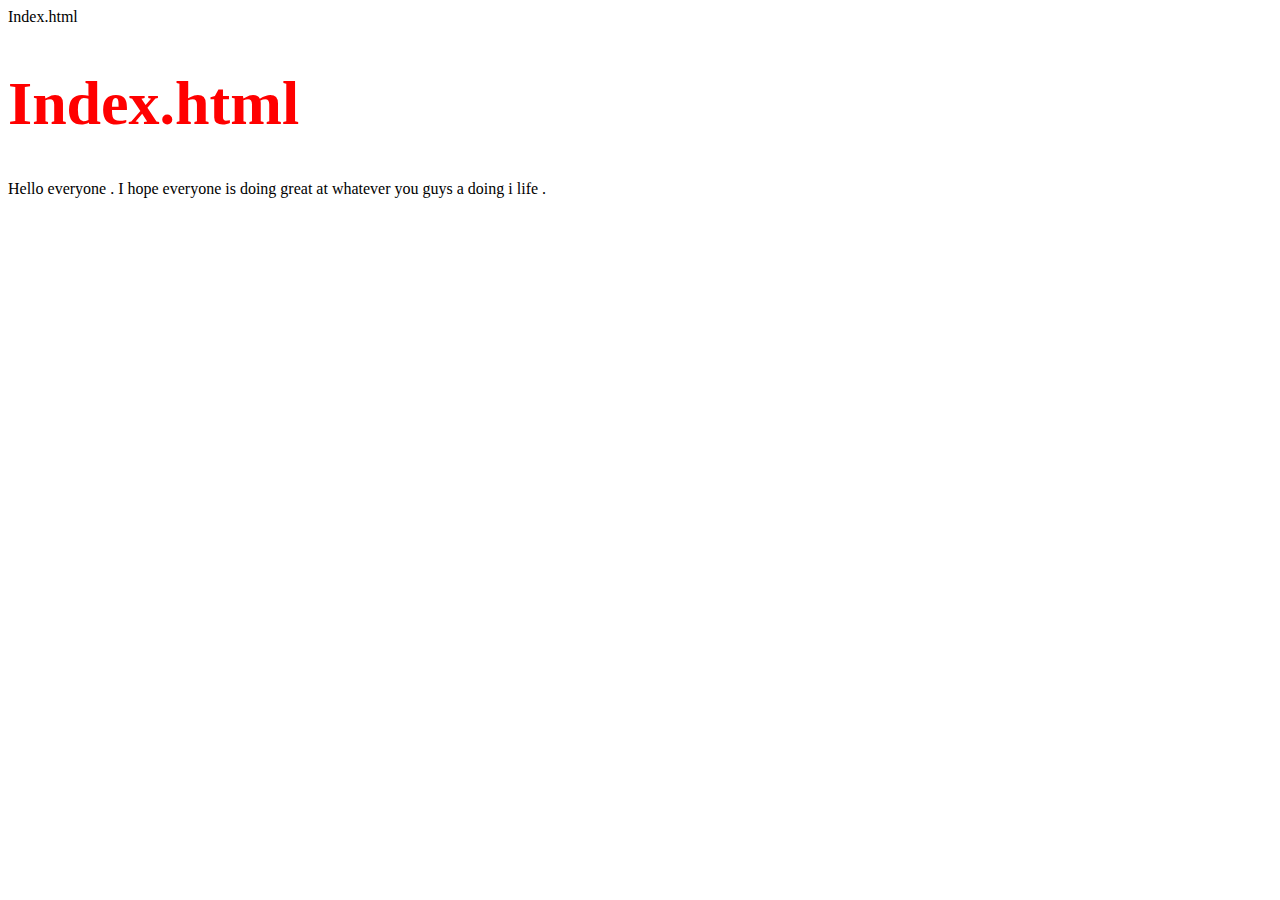
<file: index.html>
<!DOCTYPE html>
<head lang="eng"> 
   <head>
     <meta charset="UTF-8"/>
     <tittle>Index.html</tittle>
     <link rel="stylesheet" href="style.css">
   </head>
   <body>
    <h1>Index.html</h1>
    <p>Hello everyone . I hope everyone is doing great at whatever you guys a doing i life .</p>
   </body>
</head>
</file>
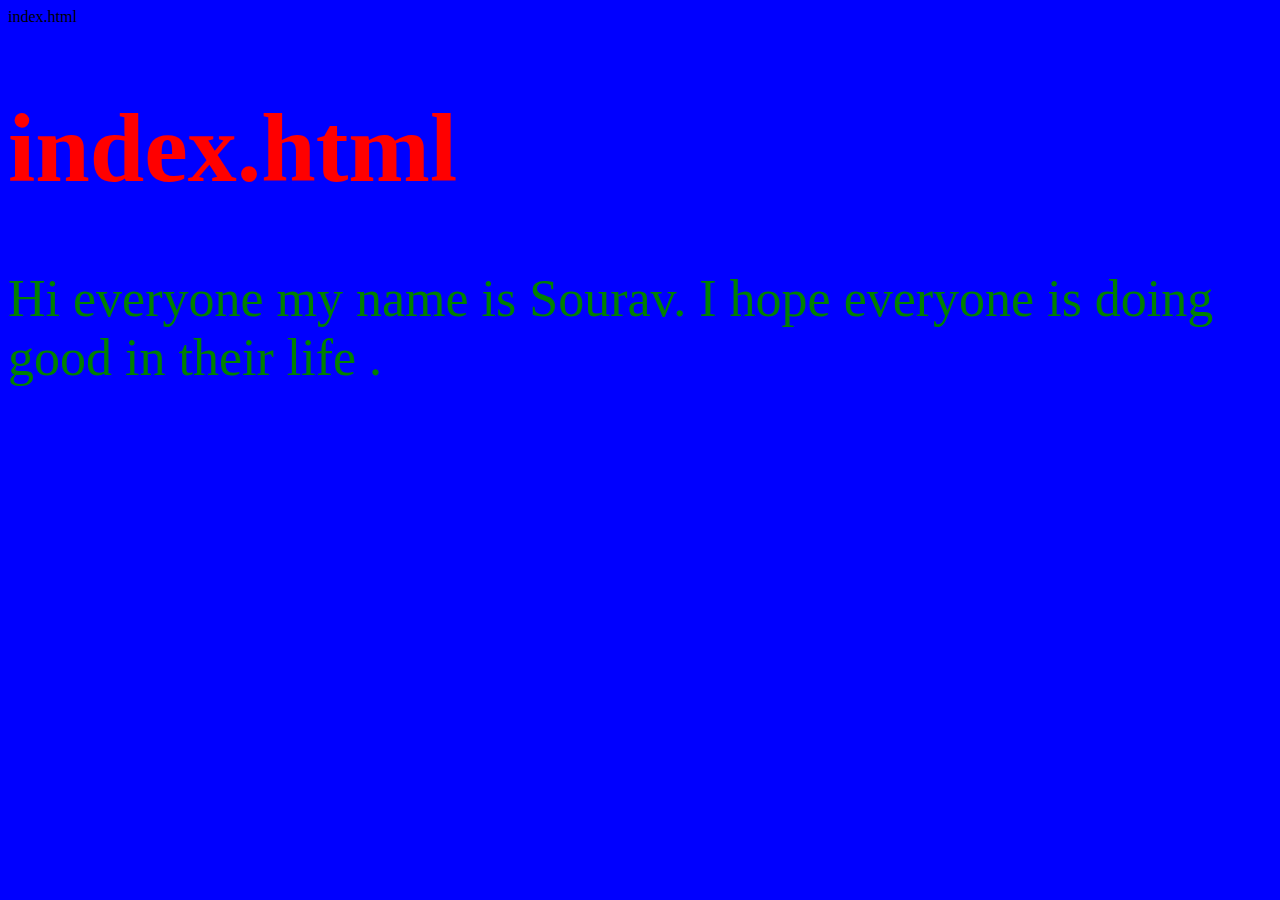
<file: block-BHaaac/index.html>
<!DOCTYPE html>
<html lang="eng"> 
     <head>
          <meta charset="utf-8">
          <tittle>index.html</tittle>
          <link rel="stylesheet" href="style.css">
     </head>
     <body id="body">
          <h1 class="heading">index.html</h1>
          <p class="paragraph">Hi everyone my name is Sourav. I hope everyone is doing good in their life . </P>
     </body> 
</html>
</file>
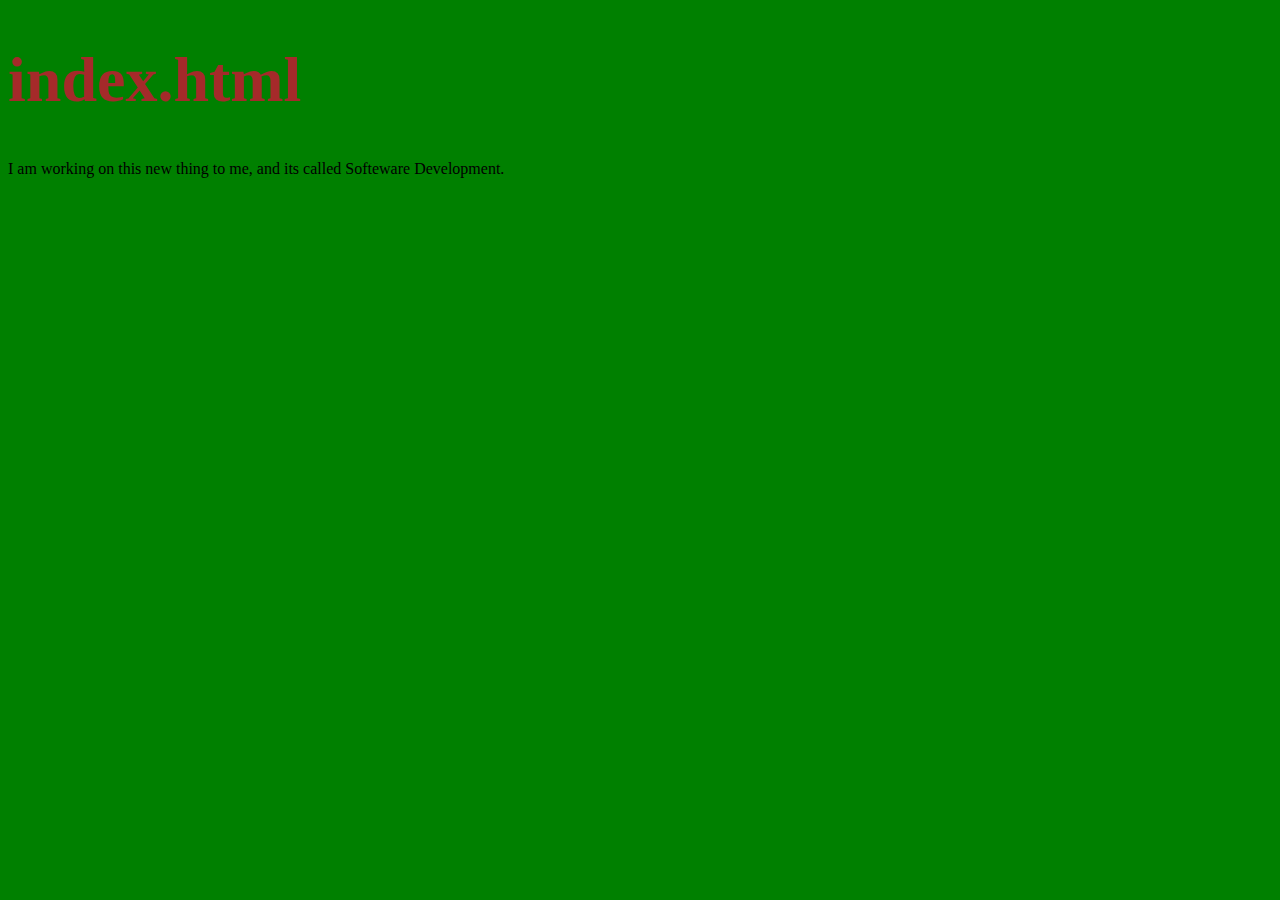
<file: block-BHaaaf/index.html>
<!DOCTYPE html>
<html lang="eng">
     <head>
       <meta charset="utf-8">
       <link rel="stylesheet" href="style.css"
     </head>
        <body>
          <h1>index.html</h1>
          <p id="paragraph">I am working on this new thing to me, and its called Softeware Development.</p>



        </body>



</html>
</file>
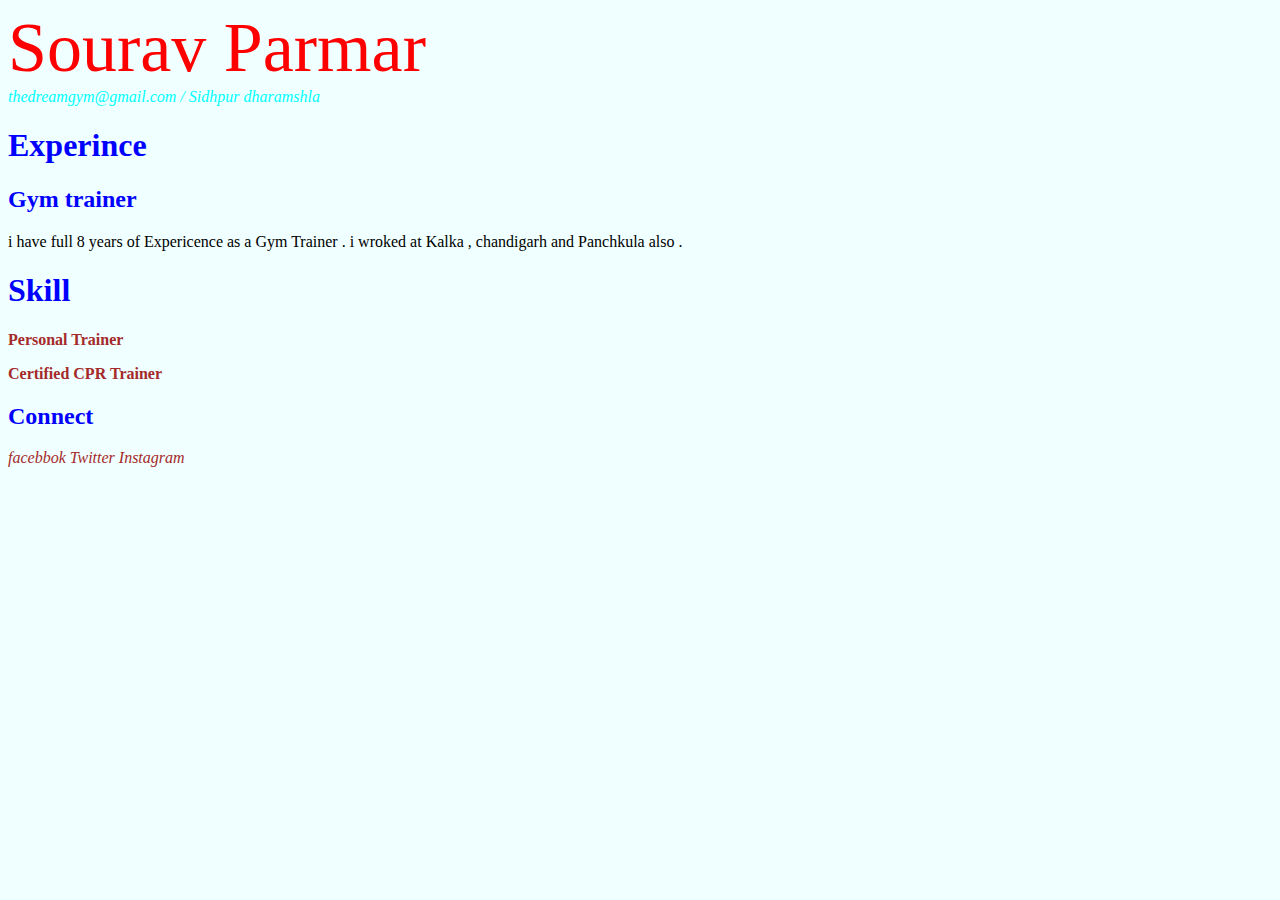
<file: block-BHaaag/index.html>
<!DOCTYPE html>
 <html lang="eng">
   <head>
        <meta charset="utf-8">
        <link rel="stylesheet" href="style.css">
        <tittle>Sourav Parmar</tittle>


   </head>
    <body>
        <address id="add">thedreamgym@gmail.com / Sidhpur dharamshla</address>
        <h1 class="heading">Experince</h1>
        <h2>Gym trainer</h2>
        <p>i have full 8 years of Expericence as a Gym Trainer . 
          i wroked at Kalka , chandigarh and Panchkula also .
        </p>
        <h1 class="heading">Skill</h1>
        <p class="bold"><b>Personal Trainer</b></p>
        <p class="bold"><b>Certified CPR Trainer</b></p>
        <h2>Connect</h2>
        <p id="social"><i>facebbok             Twitter              Instagram</i></p>
    </body> 
 </html>
</file>
<file: style.css>
h1 {
    color: red;
    font-size: 62px; 
}
<body> {
        backgound-color: blue;
}
</file>
<file: block-BHaaac/style.css>
.heading { 
     color: red;
     font-size: 98px;
}
.paragraph {
     color: green;
     font-size: 52px;
}
#body {
     background-color: blue;
}
</file>
<file: block-BHaaaf/style.css>
h1 {
    color:brown;
    font-size: 64px;
}
#p {
    color: blue;
    font-size: 52px;
}
body {
      background-color: green;
}
</file>
<file: block-BHaaag/style.css>
tittle {
    color: red;
    font-size: 70px;
}
#add {
    color: aqua;
}
.heading {
    color: blue;
}
h2 {
    color: blue;
}
.bold {
    color: brown;
}
#social {
    color: brown;
}
body {background-color: azure;}
</file>
